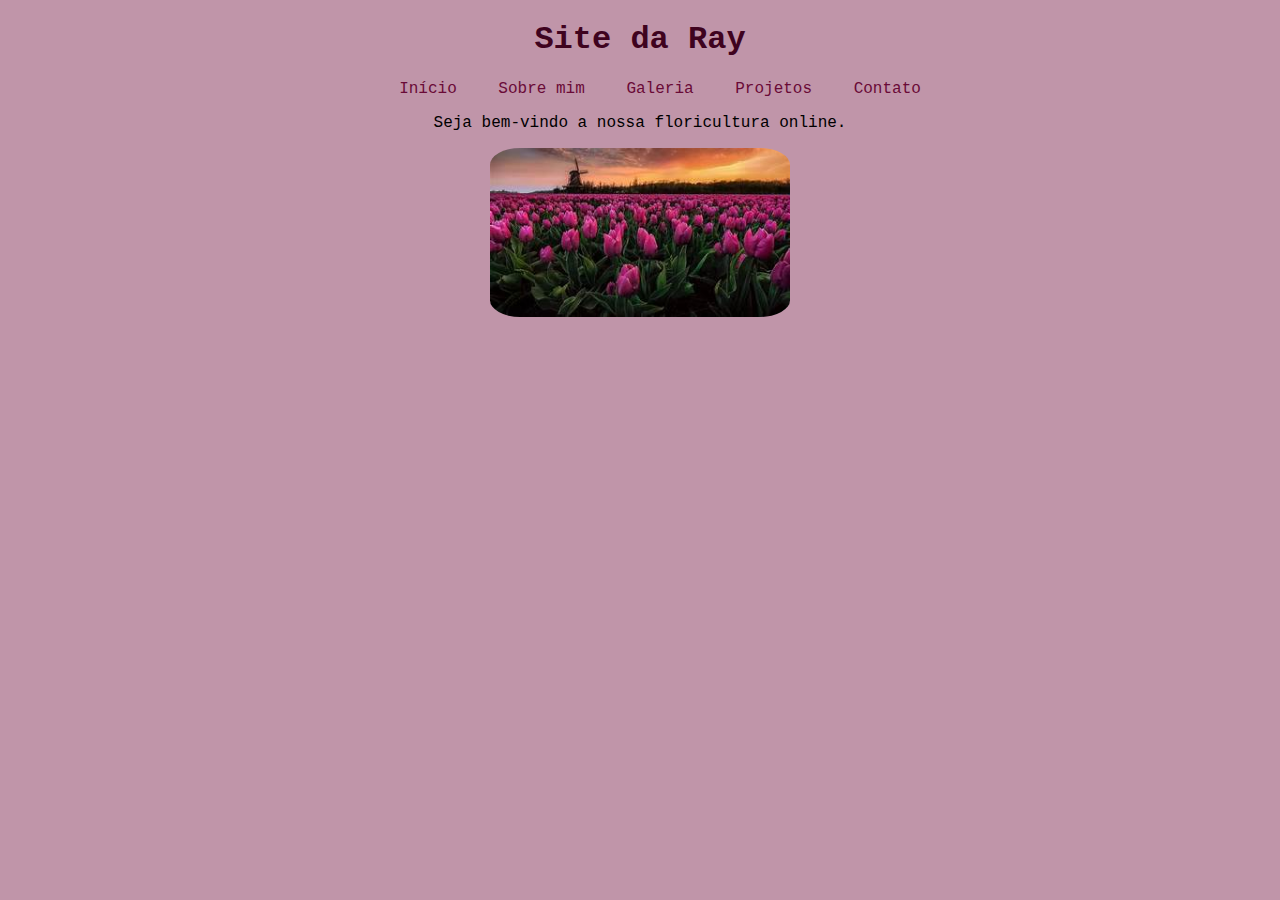
<file: index.html>
<!DOCTYPE html>
<html lang="pt-br">
  <head>
    <meta charset="UTF-8">
    <meta name="viewport" content="width=device-width", initial-scale=1.0>
    <title>Site da Rayanna</title>
    <link rel="stylesheet" href="estilo.css">
  </head>
  <h1>
       Site da Ray
  </h1>
  <body>
    <ul>
      <li> <a href="index.html">Início</a> </li>
      <li> <a href="biografia.html">Sobre mim</a> </li> 
      <li> <a href="galeria.html">Galeria</a> </li> 
      <li> <a href="projetos.html">Projetos</a> </li>
      <li> <a href="contato.html">Contato</a> </li>
    </ul>
    <p>Seja bem-vindo a nossa floricultura online.</p>
    <img src="tulipasrosas.jpg" alt="tulipasrosas" width="300px">
  </body>
</html>
</file>
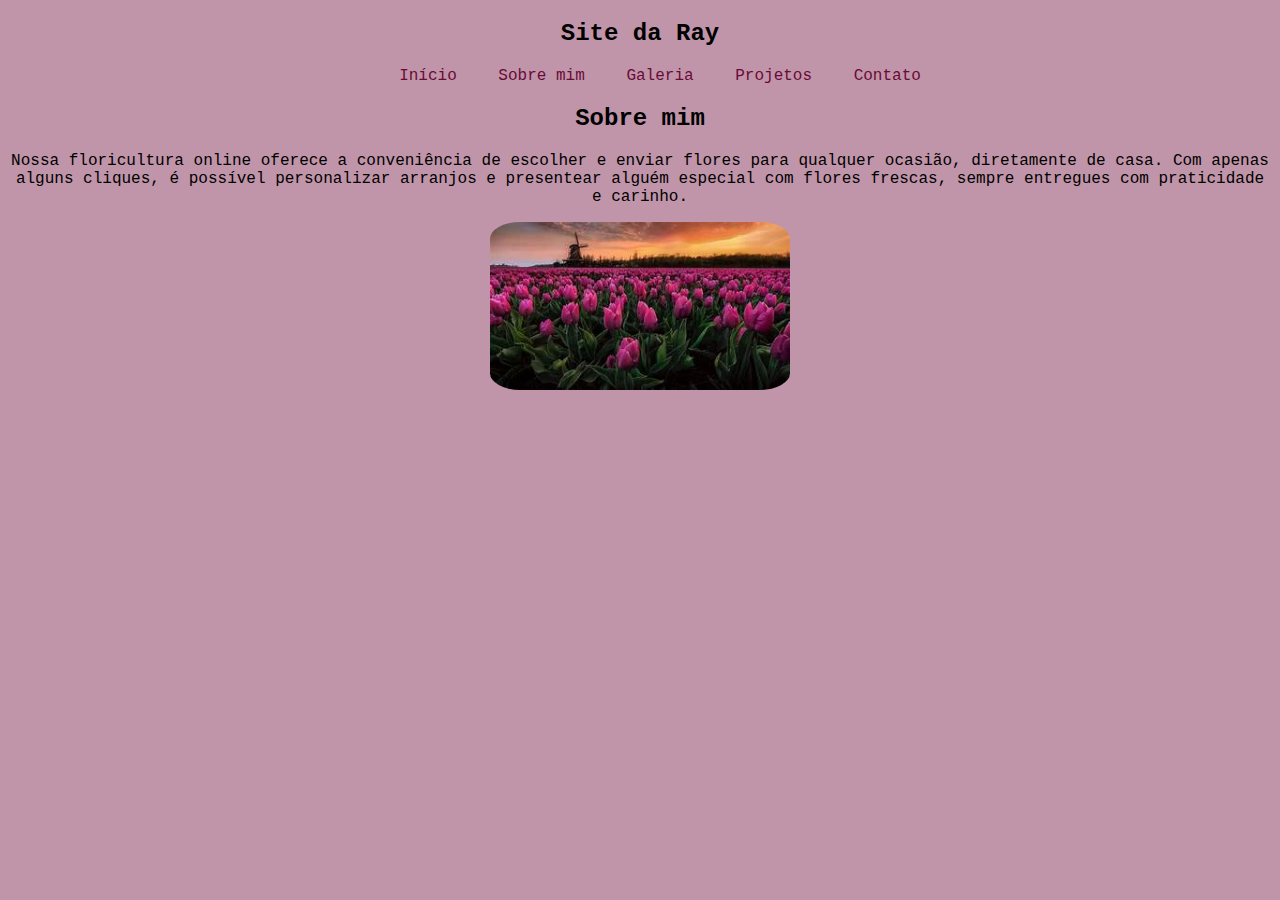
<file: biografia.html>
<!DOCTYPE html>
<html lang="pt-br">
<head>
    <meta charset="UTF-8">
    <meta name="viewport" content="width=device-width, initial-scale=1.0">
    <title>Biografia</title>
    <link rel="stylesheet" href="estilo.css">
</head>
<body>
    <h2>
        Site da Ray
   </h2>
   <body>
     <ul>
       <li> <a href="index.html">Início</a> </li>
       <li> <a href="biografia.html">Sobre mim</a> </li> 
       <li> <a href="galeria.html">Galeria</a> </li> 
       <li> <a href="projetos.html">Projetos</a> </li>
       <li> <a href="contato.html">Contato</a> </li>
     </ul>
     <h2>Sobre mim</h2>
     <div class="biografia">
        <p>Nossa floricultura online oferece a conveniência de escolher e enviar flores para qualquer ocasião, diretamente de casa. Com apenas alguns cliques, é possível personalizar arranjos e presentear alguém especial com flores frescas, sempre entregues com praticidade e carinho.</p>
        <img src="tulipasrosas.jpg" width="300px">

     </div>
</body>
</html>
</file>
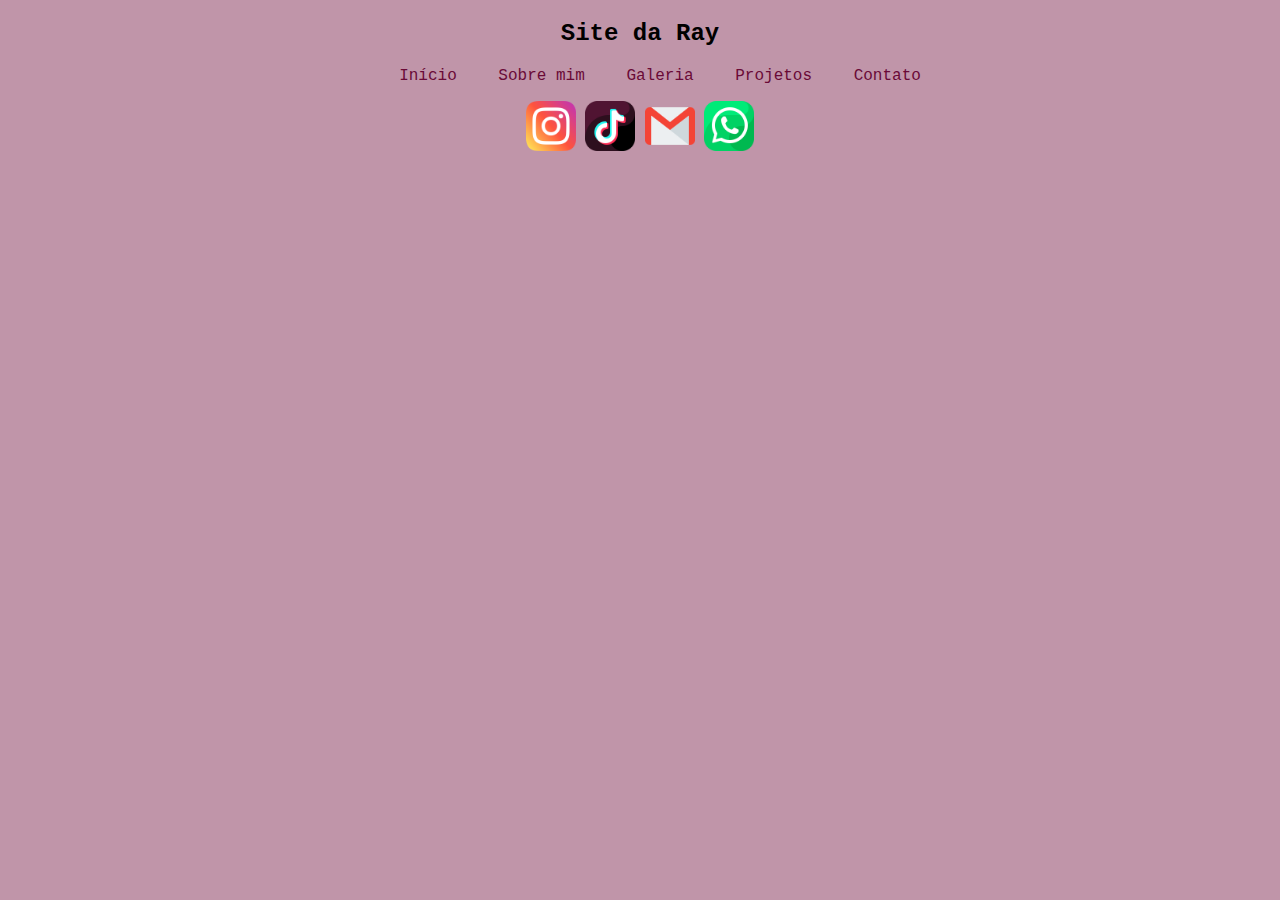
<file: contato.html>
<!DOCTYPE html>
<html lang="pt-br">
<head>
    <meta charset="UTF-8">
    <meta name="viewport" content="width=device-width, initial-scale=1.0">
    <title>Contatos</title>
    <link rel="stylesheet" href="estilo.css">
</head>
<body>
    <h2>
        Site da Ray
   </h2>
    
  <ul>
    <li> <a href="index.html">Início</a> </li>
    <li> <a href="biografia.html">Sobre mim</a> </li> 
    <li> <a href="galeria.html">Galeria</a> </li> 
    <li> <a href="projetos.html">Projetos</a> </li>
    <li> <a href="contato.html">Contato</a> </li>
  </ul> 

  <div class="redes sociais">
    <a href="https://www.instagram.com/?hl=pt-br" target="_blank">
        <img src="instagram.png" width="50px">
    </a>

    <a href="https://www.tiktok.com/pt-BR" target="_blank">
        <img src="tiktok.png" width="50px">
    </a>

    <a href="https://www.google.com/intl/pt_br/gmail/about/" target="_blank">
        <img src="gmail.png" width="50px">
    </a>

    <a href="https://web.whatsapp.com/" target="_blank">
        <img src="whatsapp.png" width="50px">
    </a>
  </div>
</body>
</html>
</file>
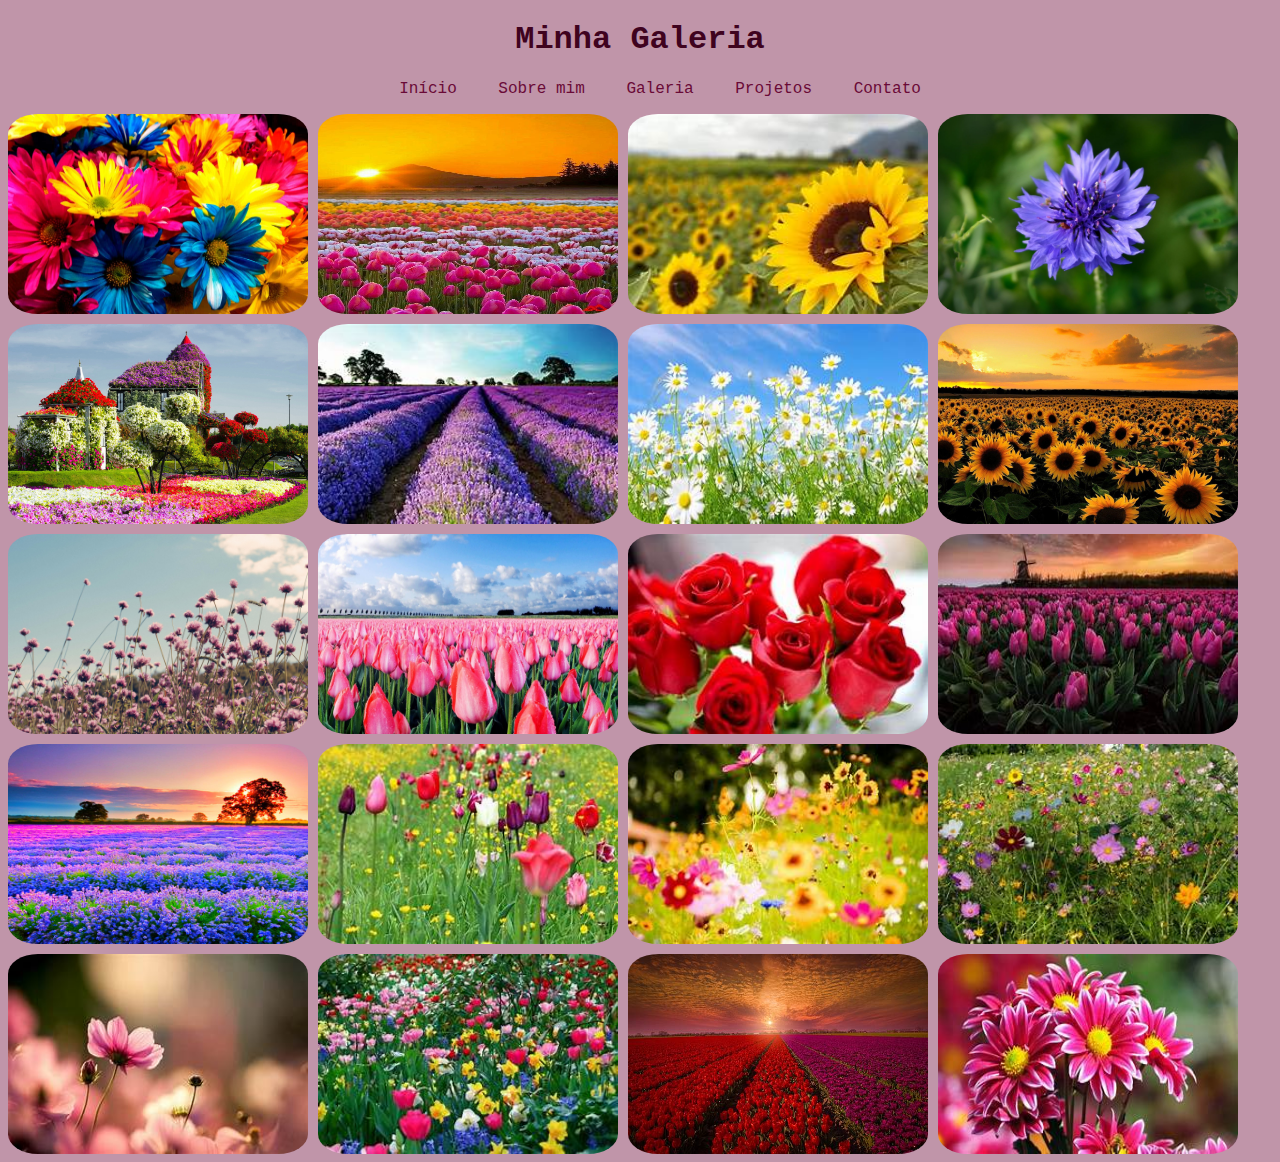
<file: galeria.html>
<!DOCTYPE html> 
<html lang="en">
    <head>
        <meta charset="UTF-8">
        <meta name="viewport" content="width=device-width, initial-scale=1.0">
        <title>Galeria</title>
        <link rel="stylesheet" href="estilo.css">
    </head>
<body>
    <h1>Minha Galeria</h1>
</body>
<ul>
    <li> <a href="index.html">Início</a> </li>
    <li> <a href="biografia.html">Sobre mim</a> </li> 
    <li> <a href="galeria.html">Galeria</a> </li> 
    <li> <a href="projetos.html">Projetos</a> </li>
    <li> <a href="contato.html">Contato</a> </li>
  </ul> 
    </body>
    <div class="galeria">
    <img src="colorflores.jpg" >
    <img src="flor01.jpg">
    <img src="girassol.jpg">
    <img src="florazul.jpg">
    <img src="casas.jpg">
    <img src="lavanda.jpg">
    <img src="margaridas.jpg">
    <img src="campogirassol.jpg">
    <img src="florroxa.jpg">
    <img src="Bello campo de flores rosadas.jpg">
    <img src="rosasvermelhas.jpg">
    <img src="tulipasrosas.jpg">
    <img src="roxas.jpg">
    <img src="flower.jpg">
    <img src="florescoloridas.jpg">
    <img src="flores.jpg">
    <img src="florarosa.jpg">
    <img src="coloridasflores.jpg">
    <img src="camporosasvr.jpg">
    <img src="th.jpg">
    
</div>
</body>

</html>
</file>
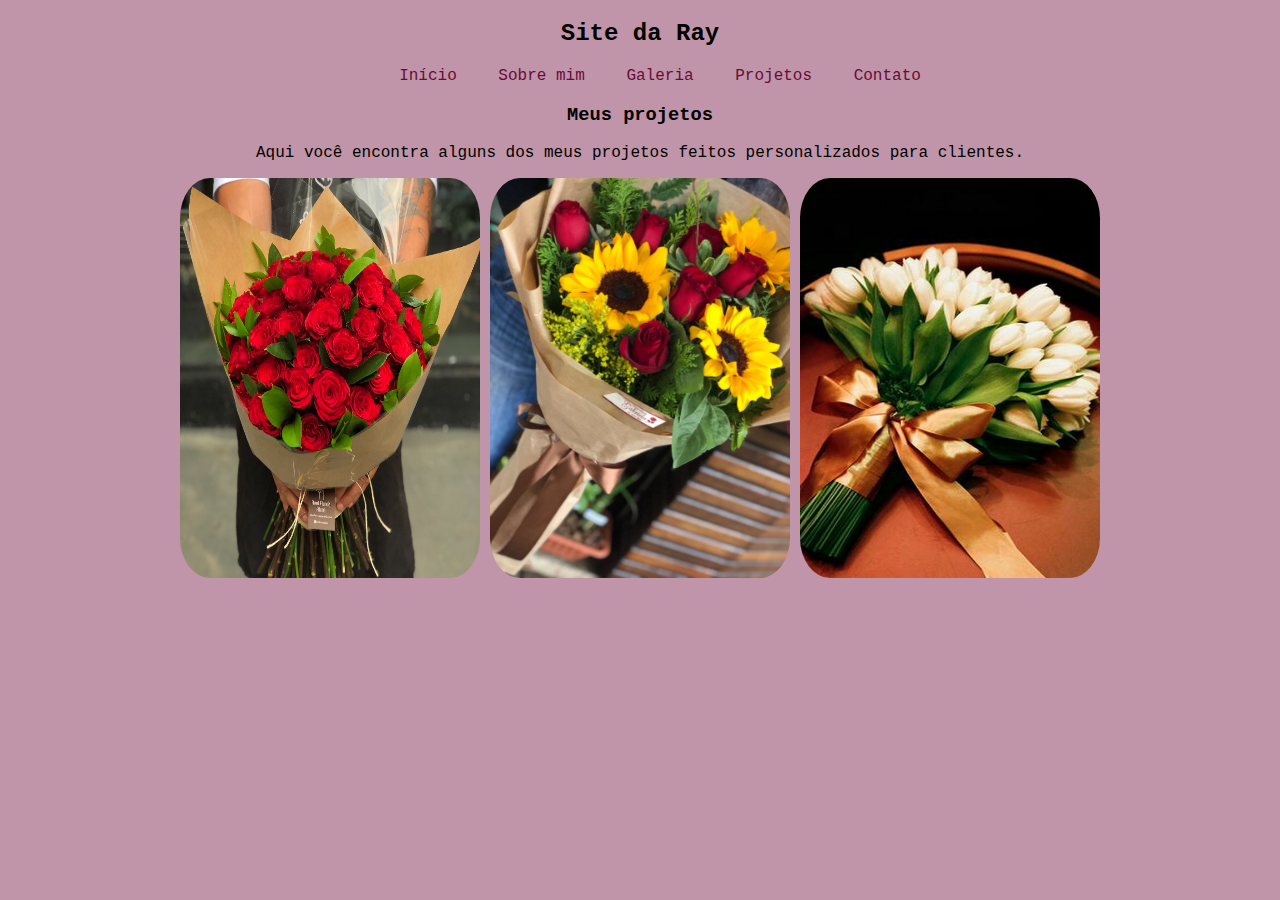
<file: projetos.html>
<!DOCTYPE html>
<html lang="en">
<head>
    <meta charset="UTF-8">
    <meta name="viewport" content="width=device-width, initial-scale=1.0">
    <title>Projetos</title>
    <link rel="stylesheet" href="estilo.css">
</head>
<body>
    <h2>
        Site da Ray
   </h2>
   <body>
     <ul>
       <li> <a href="index.html">Início</a> </li>
       <li> <a href="biografia.html">Sobre mim</a> </li> 
       <li> <a href="galeria.html">Galeria</a> </li> 
       <li> <a href="projetos.html">Projetos</a> </li>
       <li> <a href="contato.html">Contato</a> </li>
     </ul> 

     <h3>Meus projetos</h3>
     <p>Aqui você encontra alguns dos meus projetos feitos personalizados para clientes.</p>

     <div class="projetos">
      <img src="buque-de-rosas-line.jpg" width="300px">
      <img src="Buque-de-Girassol-rosas-3.jpg" width="300px">
      <img src="60db79a8ce8e3b1eab763baad873aa36.jpg" width="300px">
     
     </div>
      
     </div>
</body>
</html>
</file>
<file: estilo.css>
ul{
    list-style-type: none;
}

li{
    display: inline ;
    padding: 1rem;
}


body{
    background-color: #c095a9;
    font-family: 'Courier New', Monospace;
    text-align: center;
}

a:hover{
    color: #a9165b;
}

a{
    color: rgb(106, 10, 55);
    text-decoration: none;
}

h1{
    color: rgb(63, 3, 31);
    font-family: 'Courier New', Monospace;
}

.galeria{
    display: flex;
    flex-wrap: wrap;
    gap: 10px; /* espaço entre as imagens */
}

.galeria img{
    width: 300px;
    border-radius: 10%;
} 

img{
    border-radius: 10%; 
}

.galeria img:hover{
    transform: scale(1.05);
}

.contato img{
    height: 150px;
    border-radius: 50px;
    transition: transform 0.2s;
}

.contato img:hover{
   transform: scale(1.05);
}

img:hover{
    transform: scale(1.07);
}

.galeria img{
    height: 200px;
}

.projetos img{
    height: 400px;
}
</file>
